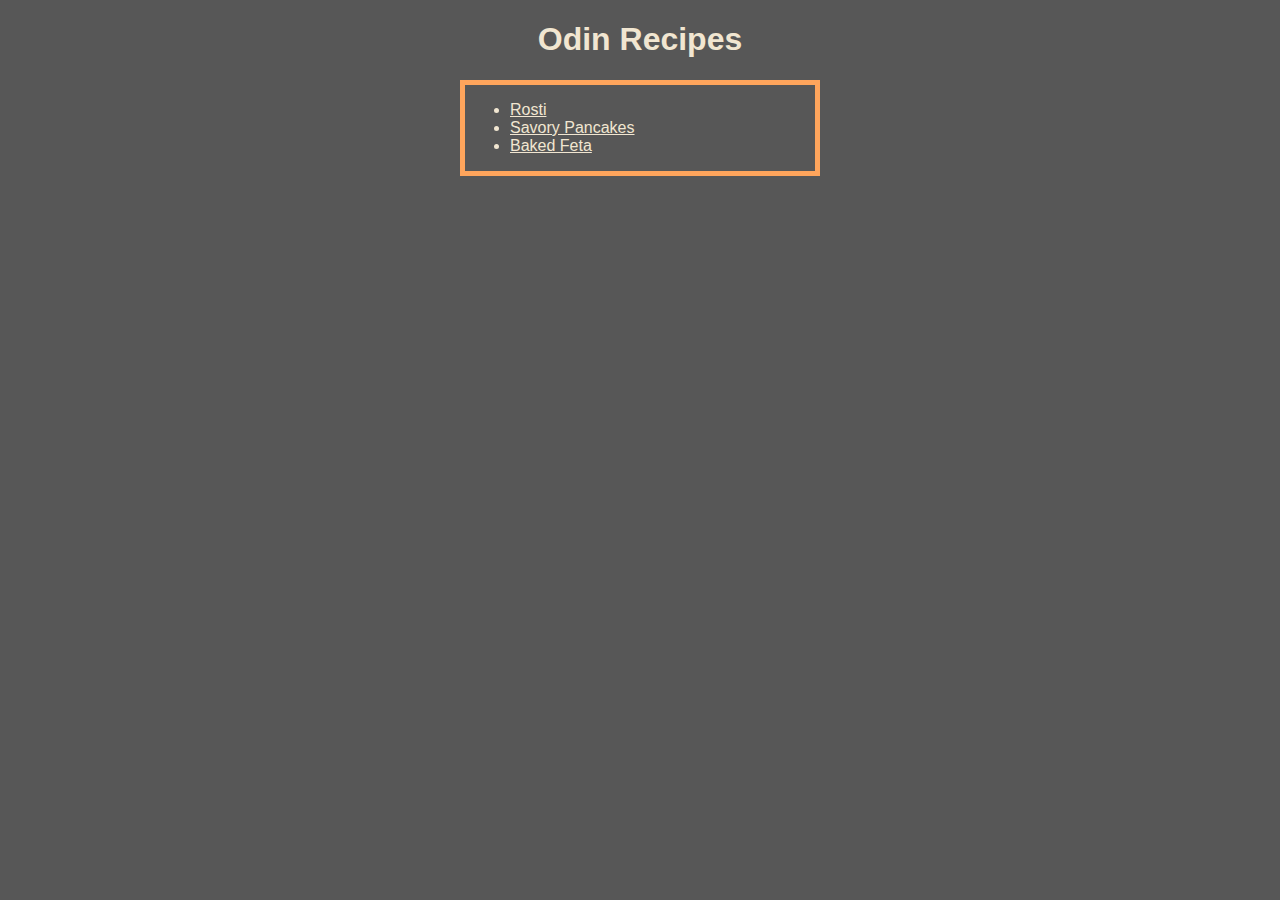
<file: index.html>
<!DOCTYPE html>
<html>
    <head>
        <title>Odin Recipies</title>
        <meta encoding="utf-8">
        <link rel="stylesheet" href="style.css">
    </head>
    <body>
        <h1>Odin Recipes</h1>
        <div>
            <ul>
                <li><a href="recipes/rosti.html">Rosti</a></li>
                <li><a href="recipes/savory-pancakes.html">Savory Pancakes</a></li>
                <li><a href="recipes/baked-feta.html">Baked Feta</a></li>
            </ul>
        </div>
    </body>
</html>
</file>
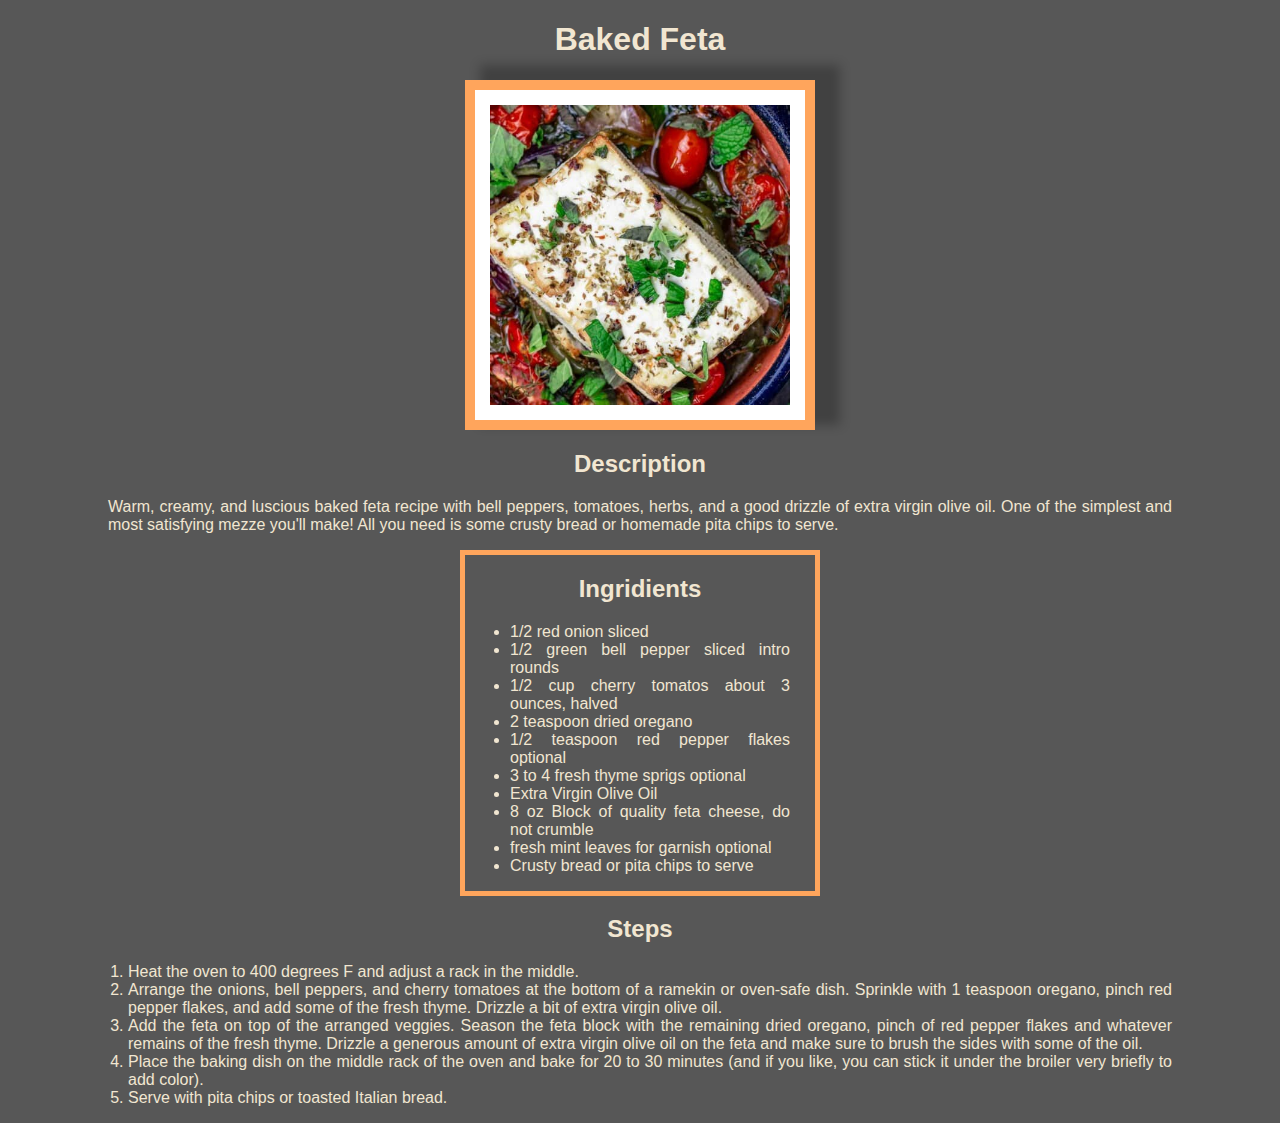
<file: recipes/baked-feta.html>
<!DOCTYPE html>
<html>

<head>
    <title>Odin Recipies</title>
    <meta encoding="utf-8">
    <link rel="stylesheet" href="../style.css">
</head>

<body>
    <h1>Baked Feta</h1>
    <img src="../img/baked-feta.jpg" alt="baked feta">
    <h2>Description</h2>
    <p>
        Warm, creamy, and luscious baked feta recipe with bell peppers, tomatoes, herbs, and a good drizzle of extra
        virgin olive oil. One of the simplest and most satisfying mezze you'll make! All you need is some crusty bread
        or homemade pita chips to serve.
    </p>
    <div>
        <h2>Ingridients</h2>
        <ul>
            <li>1/2 red onion sliced</li>
            <li>1/2 green bell pepper sliced intro rounds</li>
            <li>1/2 cup cherry tomatos about 3 ounces, halved</li>
            <li>2 teaspoon dried oregano</li>
            <li>1/2 teaspoon red pepper flakes optional</li>
            <li>3 to 4 fresh thyme sprigs optional</li>
            <li>Extra Virgin Olive Oil</li>
            <li>8 oz Block of quality feta cheese, do not crumble</li>
            <li>fresh mint leaves for garnish optional</li>
            <li>Crusty bread or pita chips to serve</li>
        </ul>
    </div>
    <h2>Steps</h2>
    <ol>
        <li>
            Heat the oven to 400 degrees F and adjust a rack in the middle.
        </li>
        <li>
            Arrange the onions, bell peppers, and cherry tomatoes at the bottom of a ramekin or oven-safe dish. Sprinkle
            with 1 teaspoon oregano, pinch red pepper flakes, and add some of the fresh thyme. Drizzle a bit of extra
            virgin olive oil.
        </li>
        <li>
            Add the feta on top of the arranged veggies. Season the feta block with the remaining dried oregano, pinch
            of red pepper flakes and whatever remains of the fresh thyme. Drizzle a generous amount of extra virgin
            olive oil on the feta and make sure to brush the sides with some of the oil.
        </li>
        <li>
            Place the baking dish on the middle rack of the oven and bake for 20 to 30 minutes (and if you like, you can
            stick it under the broiler very briefly to add color).
        </li>
        <li>
            Serve with pita chips or toasted Italian bread.
        </li>
    </ol>
</body>

</html>
</file>
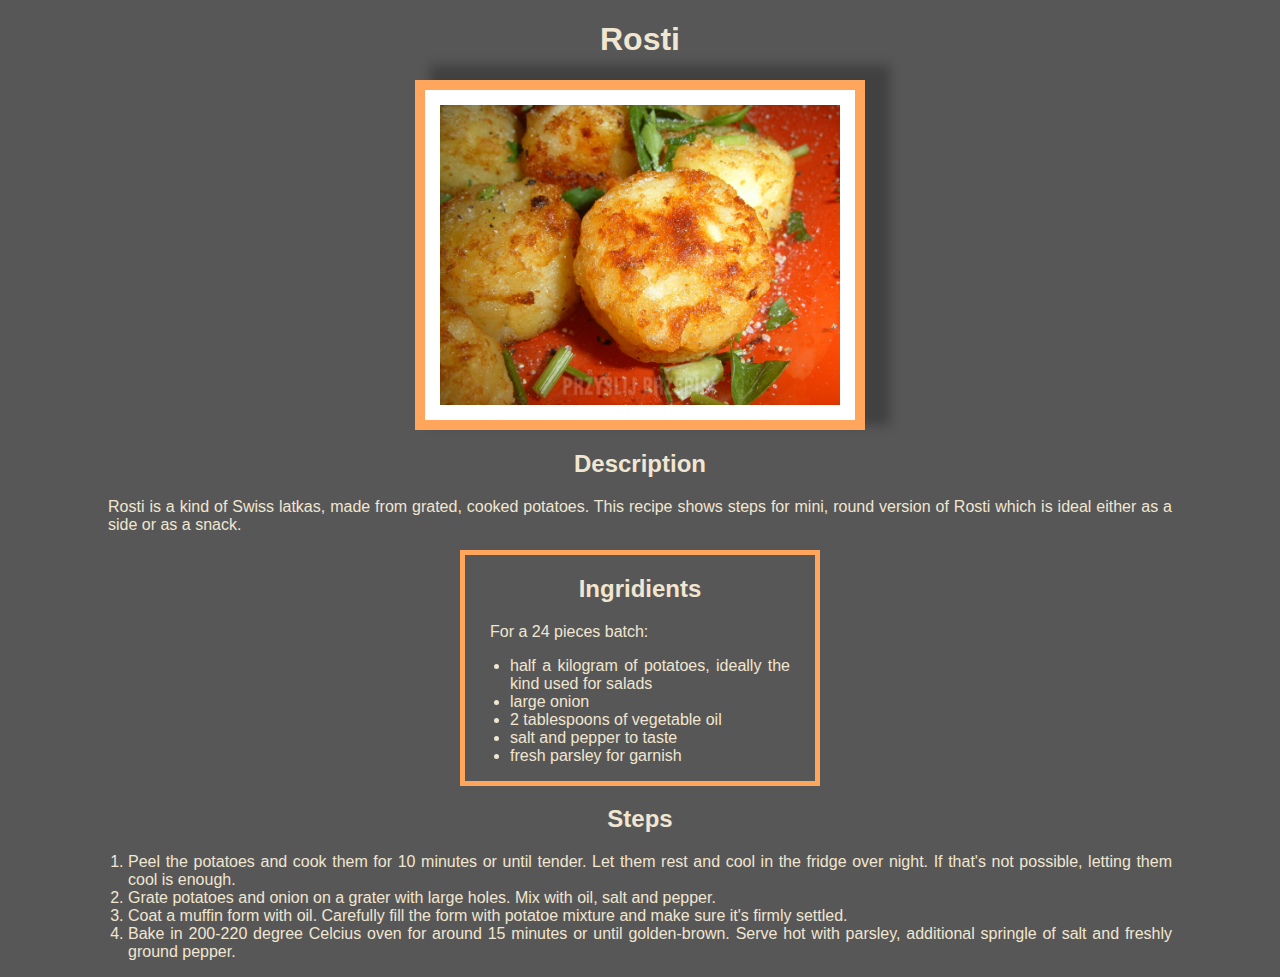
<file: recipes/rosti.html>
<!DOCTYPE html>
<html>

<head>
    <title>Odin Recipies</title>
    <meta encoding="utf-8">
    <link rel="stylesheet" href="../style.css">
</head>

<body>
    <h1>Rosti</h1>
    <img src="../img/rosti.jpg" alt="rosti">
    <h2>Description</h2>
    <p>Rosti is a kind of Swiss latkas, made from grated, cooked potatoes. This recipe shows steps for mini, round version of Rosti which is ideal either as a side or as a snack.</p>
    <div>
        <h2>Ingridients</h2>
        <p>For a 24 pieces batch:</p>
        <ul>
            <li>half a kilogram of potatoes, ideally the kind used for salads</li>
            <li>large onion</li>
            <li>2 tablespoons of vegetable oil</li>
            <li>salt and pepper to taste</li>
            <li>fresh parsley for garnish</li>
        </ul>
    </div>
    <h2>Steps</h2>
    <ol>
        <li>
            Peel the potatoes and cook them for 10 minutes or until tender. Let them rest and cool in the fridge over night. If that's not possible, letting them cool is enough.
        </li>
        <li>
            Grate potatoes and onion on a grater with large holes. Mix with oil, salt and pepper.
        </li>
        <li>
            Coat a muffin form with oil. Carefully fill the form with potatoe mixture and make sure it's firmly settled.
        </li>
        <li>
            Bake in 200-220 degree Celcius oven for around 15 minutes or until golden-brown. Serve hot with parsley, additional springle of salt and freshly ground pepper.
        </li>
    </ol>
</body>

</html>
</file>
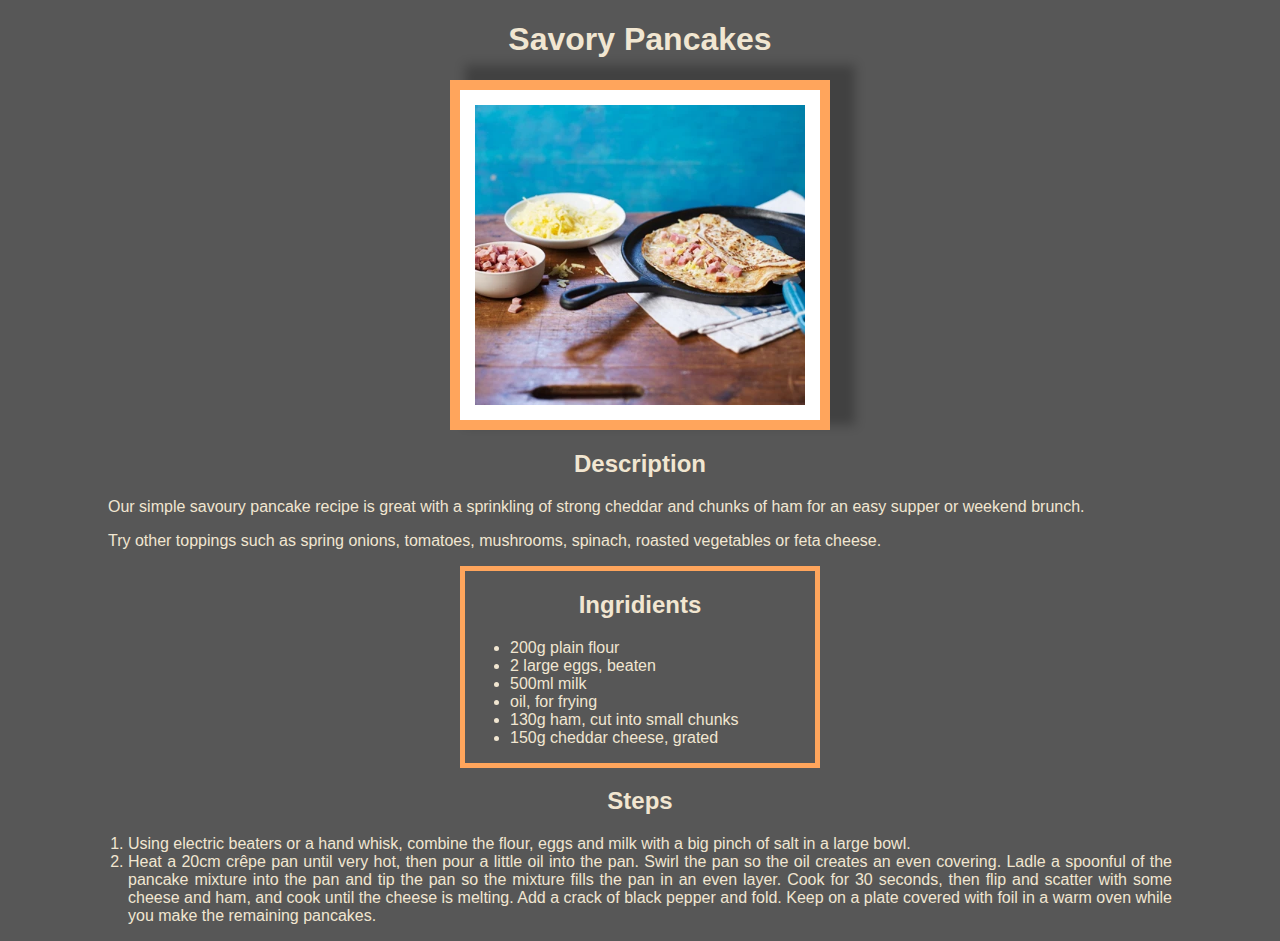
<file: recipes/savory-pancakes.html>
<!DOCTYPE html>
<html>
    <head>
        <title>Odin Recipies</title>
        <meta encoding="utf-8">
        <link rel="stylesheet" href="../style.css">
    </head>
    <body>
        <h1>Savory Pancakes</h1>
        <img src="../img/savory-pancakes.jpg" alt="a savory pancake on a plate">
        <h2>Description</h2>
        <p>
            Our simple savoury pancake recipe is great with a 
            sprinkling of strong cheddar and chunks of ham for an 
            easy supper or weekend brunch.
        </p>
        <p>
            Try other toppings such as spring onions, tomatoes, 
            mushrooms, spinach, roasted vegetables or feta 
            cheese.
        </p>
        <div>
            <h2>Ingridients</h2>
            <ul>
                <li>200g plain flour</li>
                <li>2 large eggs, beaten</li>
                <li>500ml milk</li>
                <li>oil, for frying</li>
                <li>130g ham, cut into small chunks</li>
                <li>150g cheddar cheese, grated</li>
            </ul>
        </div>   
        <h2>Steps</h2>
        <ol>
            <li>
                Using electric beaters or a hand whisk, combine 
                the flour, eggs and milk with a big pinch of salt 
                in a large bowl.
            </li>
            <li>
                Heat a 20cm crêpe pan until very hot, then pour a 
                little oil into the pan. Swirl the pan so the oil 
                creates an even covering. Ladle a spoonful of the 
                pancake mixture into the pan and tip the pan so 
                the mixture fills the pan in an even layer. Cook 
                for 30 seconds, then flip and scatter with some 
                cheese and ham, and cook until the cheese is 
                melting. Add a crack of black pepper and fold. 
                Keep on a plate covered with foil in a warm oven 
                while you make the remaining pancakes.
            </li>
        </ol>
    </body>
</html>
</file>
<file: style.css>
* {
    background: rgb(87, 87, 87);
    color: rgb(241, 230, 209);
    font-family: Tahoma, sans-serif;
}

body {
    padding: 0 100px;
}

img {
    border: 10px solid #ffa55c;
    box-shadow: 20px -10px 10px 5px rgba(0, 0, 0, 0.25);
    padding: 15px;
    background: white;
    display: block;
    margin: auto;
    height: 300px;
}

h1, h2 {
    text-align: center;
}

p, li {
    text-align: justify;
}

div {
    border: 5px solid #ffa55c;
    width: 300px;
    margin: auto;
    padding: 0 25px;
}

ul, ol {
    padding-inline-start: 20px;
}
</file>
